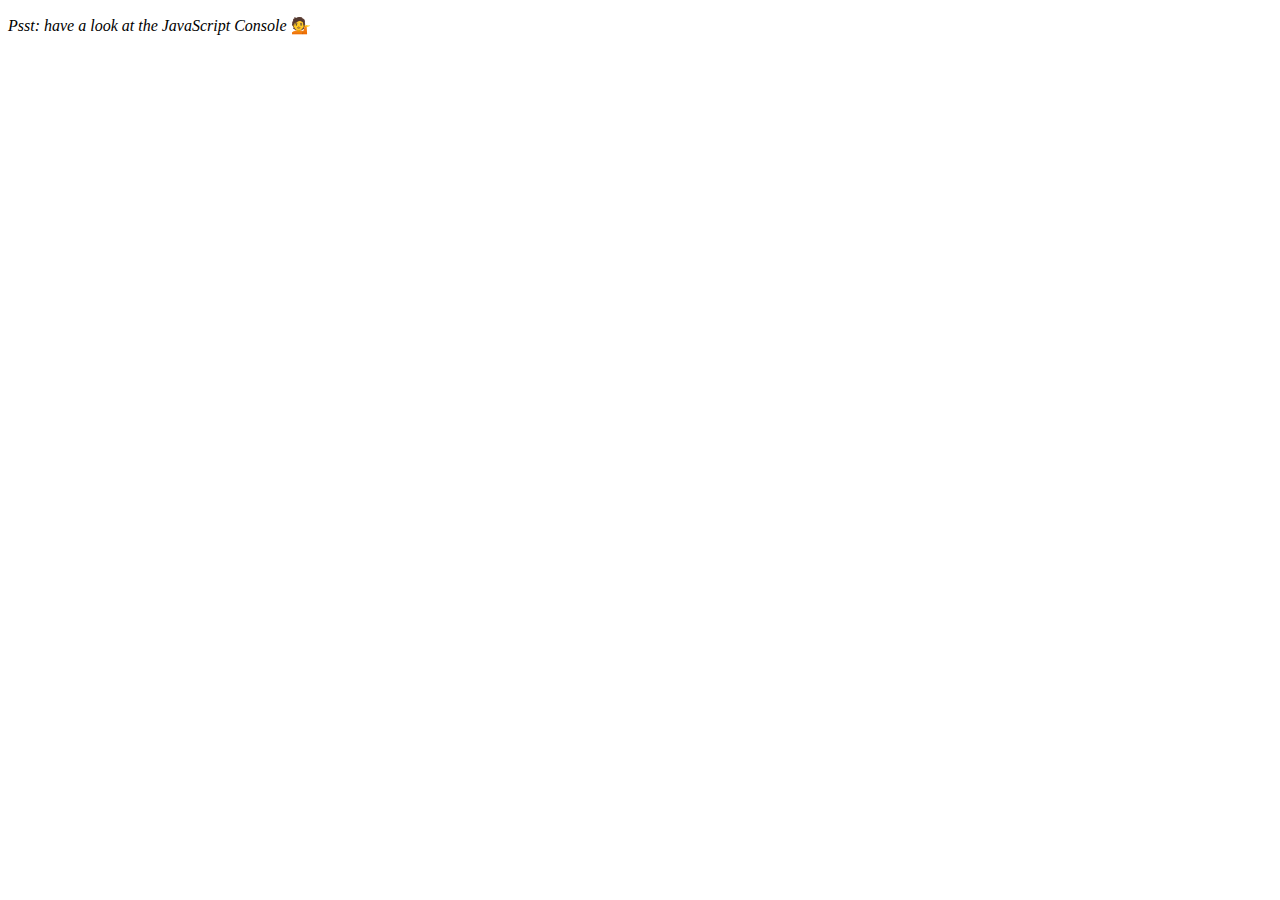
<file: 04 - Array Cardio Day 1/index-START.html>
<!DOCTYPE html>
<html lang="en">
<head>
  <meta charset="UTF-8">
  <title>Array Cardio 💪</title>
  <link rel="icon" href="https://fav.farm/🔥" />
</head>
<body>
  <p><em>Psst: have a look at the JavaScript Console</em> 💁</p>
 <footer>
  <script src="./gym floor.js"></script>
</footer>
</body>

</html>
</file>
